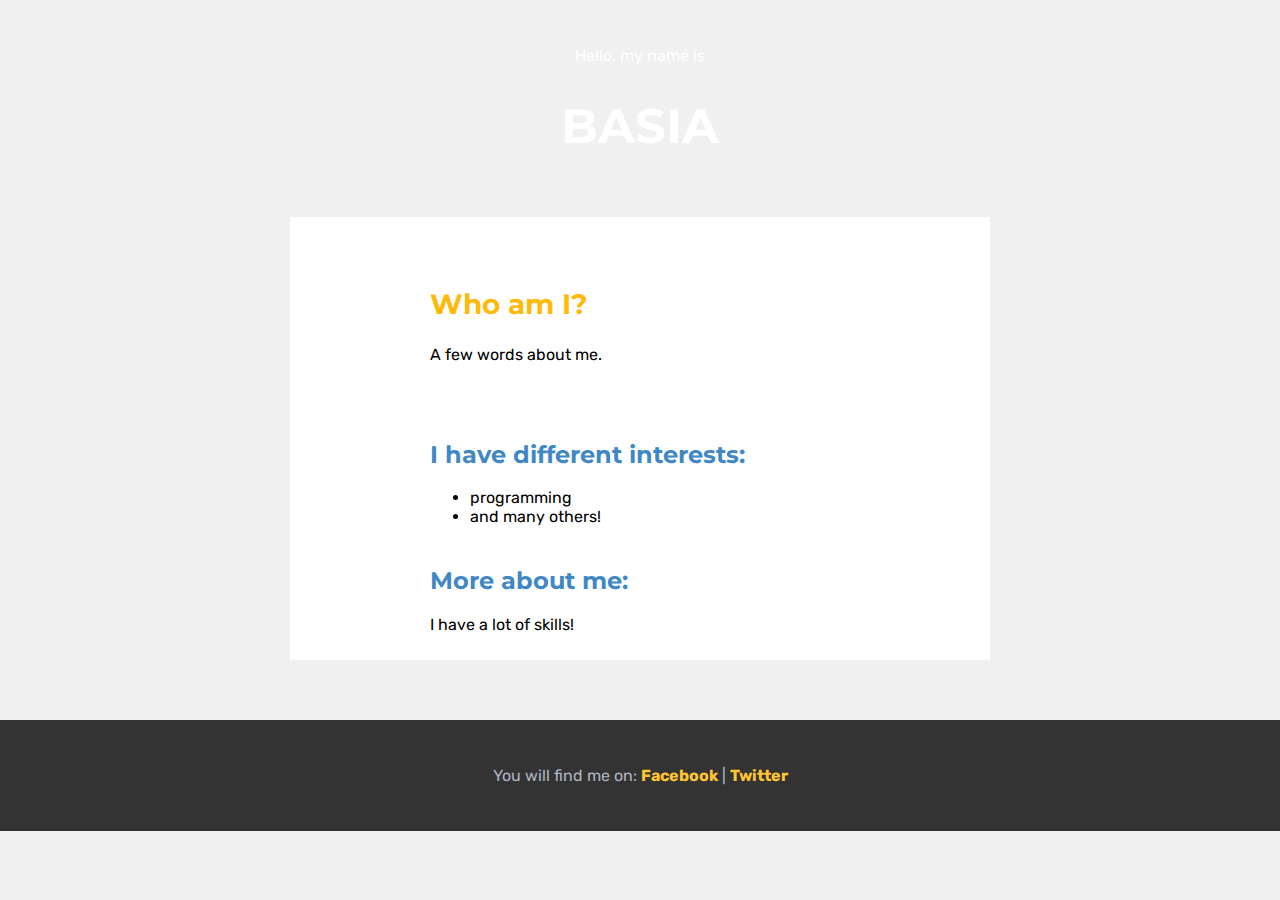
<file: zad_1.3.html>
<!DOCTYPE html>
<html>
<head>
	<meta charset="UTF-8">
	<title>My website title</title>
	<link href="https://fonts.googleapis.com/css?family=Montserrat:400,700|Rubik:400,700" rel="stylesheet">
	<link rel="stylesheet" type="text/css" href="zad_1.3.css">
</head>
<body>
	<header>
		<p>Hello, my name is</p>
		<h1>Basia</h1>
	</header>
	<main class="container">
		<section class="about">
			<h2>Who am I?</h2>
			<p>A few words about me.</p>
		</section>
		<section class="interests">
			<h2>I have different interests:</h2>
			<ul>
				<li>programming</li>
				<li>and many others!</li>
			</ul>
			<h2>More about me:</h2>
			<p>I have a lot of skills!</p>
		</section>
	</main>
	<footer>
		<p>You will find me on: <a href="#">Facebook</a> | <a href="#">Twitter</a></p>
	</footer>
</body>
</html>
</file>
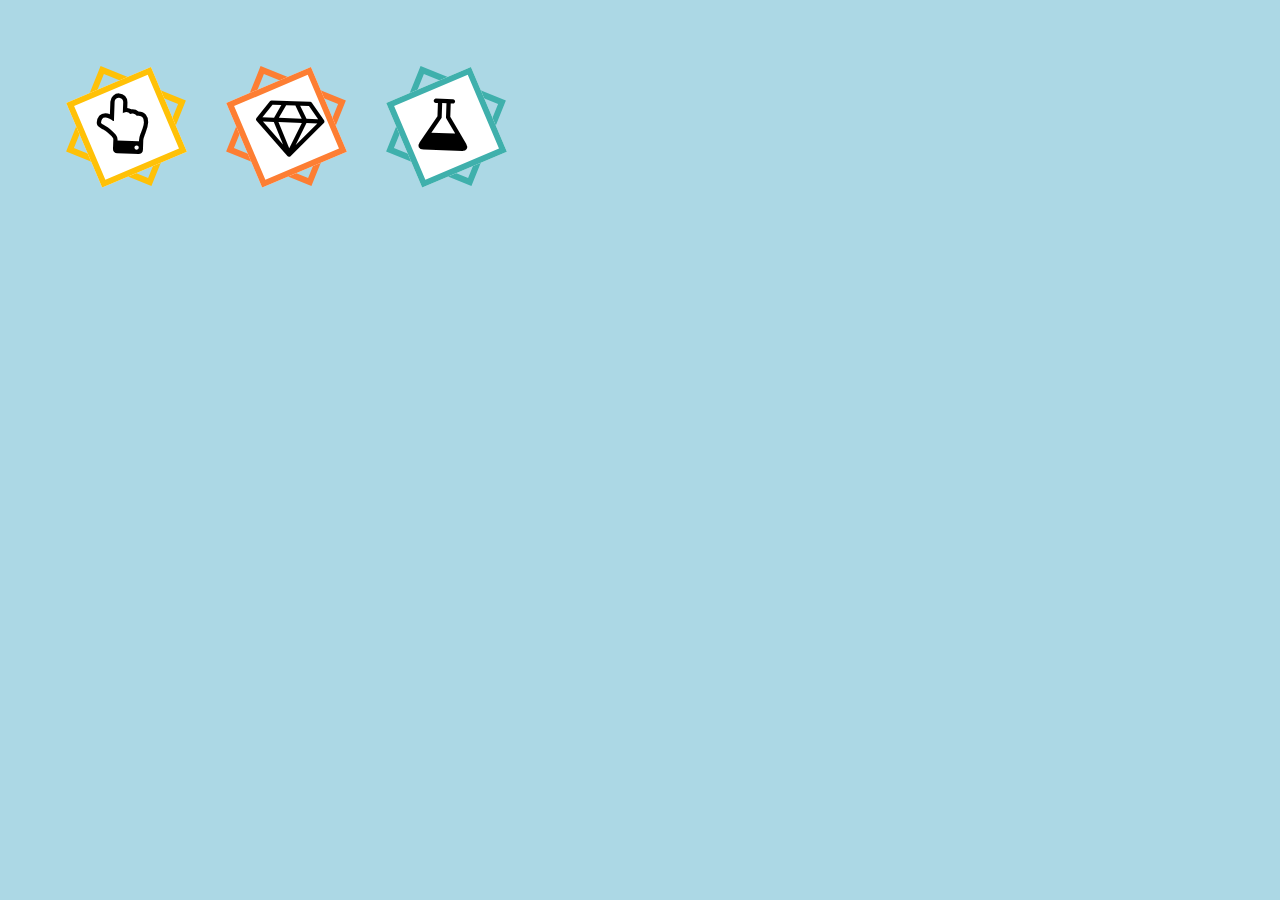
<file: zad_2.5.html>
<!DOCTYPE html>
<html>
  <head>
  	<meta charset="utf-8">
    <link rel="stylesheet" href="https://maxcdn.bootstrapcdn.com/font-awesome/4.5.0/css/font-awesome.min.css">
    <link rel="stylesheet" href="zad_2.5.css">
  </head>
  <body>
    <div class="star8 gold"><i class="fa fa-hand-o-up"></i></div>
    <div class="star8 orange"><i class="fa fa-diamond"></i></div>
    <div class="star8 blue"><i class="fa fa-flask"></i></div>
  </body>
</html>
</file>
<file: zad_1.3.css>
body {
	margin: 0 auto;
	background-color: rgb(240,240,240);
	font-family: 'Rubik', sans-serif;
}
.container {
	margin: 0 auto;
	width: 100%;
	max-width: 700px;
	background-color: rgb(255,255,255);
}
header {
	padding: 30px;
	background-image: url(https://images.pexels.com/photos/941560/pexels-photo-941560.jpeg?auto=compress&cs=tinysrgb&h=750&w=1260);
	background-size: cover;
	background-position: center;
}
header h1 {
	font-weight: bold;
	text-transform: uppercase;
	font-size: 48px;
}
header p, header h1 {
	text-align: center;
	color: white;
}
section {
	padding: 10px 20%;
}
.about h2 {
	margin-top: 60px;
	font-size: 28px;
	color: #FFBA08;
}
.interests h2 {
	margin-top: 40px;
	color: #3F88C5;
}
footer {
	margin-top: 60px;
	padding: 30px;
	background: #333;
}
footer p {
	text-align: center;
	color: #B0B5C4;
}
footer a {
	text-decoration: none;
	color: #FFC532;
	font-weight: bold;
}
h1, h2 {
	font-family: 'Montserrat', sans-serif;
}
</file>
<file: zad_2.5.css>
body {
	background-color: rgb(172,216,229);
	padding: 40px;
}
.star8 {
	display: inline-block;
	margin: 2em;
	transform: rotate(22deg);
	transition: background linear .3s;
}
.star8::before {
	background-color: rgb(255,255,255);
	content: "";
	position: absolute;
	top: -15px;
	left: -15px;
	transform: rotate(45deg);
}
.star8, .star8::before, i.fa {
	width: 80px;
	height: 80px;
}
.gold, .gold::before {
	border: 6px;
	border-style: solid;
	border-color: #ffc107;
}
.orange, .orange::before {
	border: 6px;
	border-style: solid;
	border-color: #fd7e33;
}
.blue, .blue::before {
	border: 6px;
	border-style: solid;
	border-color: #3fb0ac;
}
.fa {
	margin: 0;
	position: absolute;
	font-size: 60px;
}
::before {
	transform: rotate(-20deg);
	position: absolute;
	margin: 10px;
}
.gold:hover::before, .gold:hover, .gold:hover i.fa {
	color: rgb(255,255,255);
	background-color: #ffc107;
}
.orange:hover::before, .orange:hover, .orange:hover i.fa {
	color: rgb(255,255,255);
	background-color: #fd7e33;
}
.blue:hover::before, .blue:hover, .blue:hover i.fa {
	color: rgb(255,255,255);
	background-color: #3fb0ac;
}
.gold, .gold::before, .gold i.fa {
	transition: ease-in-out .3s;
}
.orange, .orange::before, .orange i.fa {
	transition: ease-in-out .3s;
}
.blue, .blue::before, .blue i.fa {
	transition: ease-in-out .3s;
}
</file>
